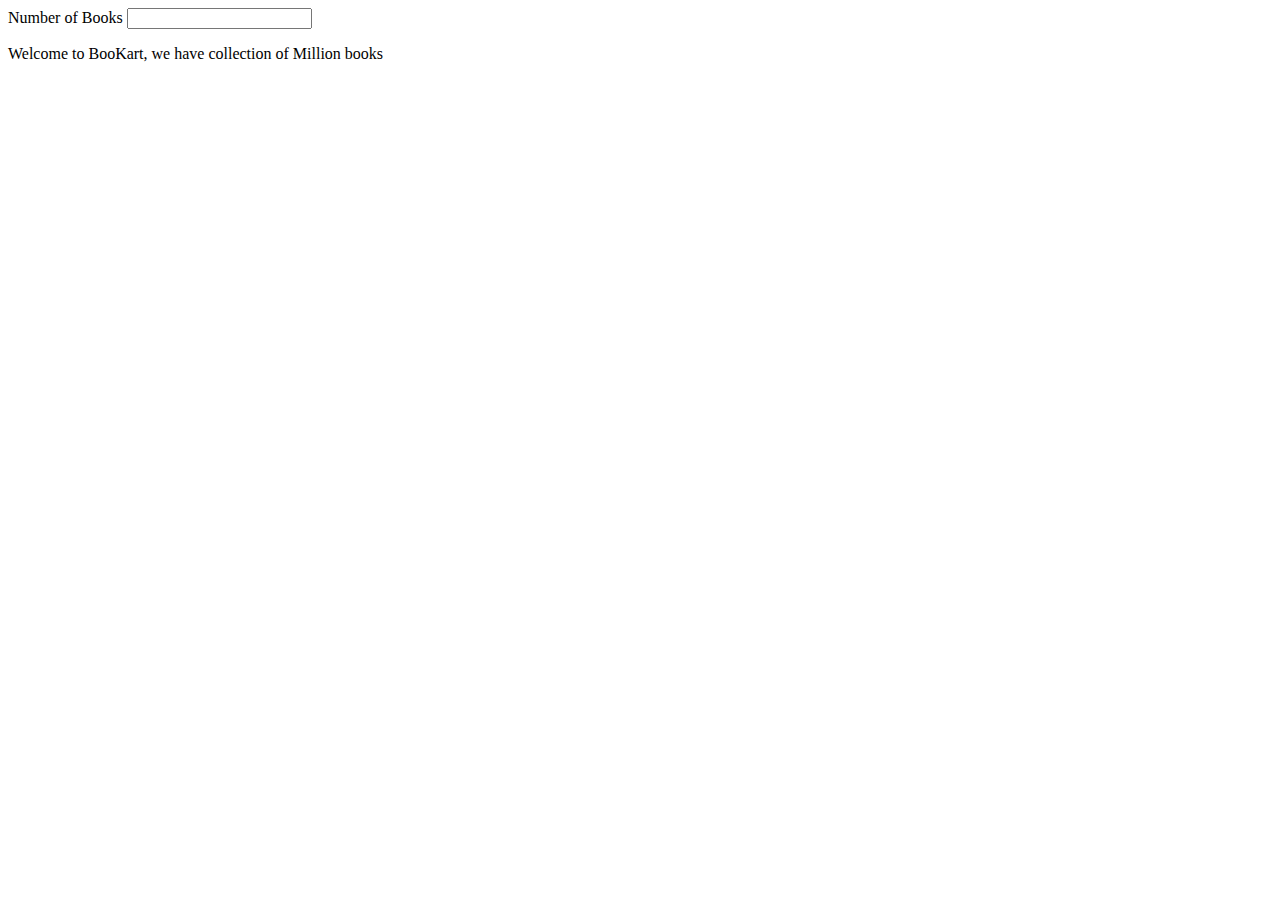
<file: teste.html>
<!DOCTYPE html>
<html ng-app>
<head>
	<title>How Angular js work?</title>
	<script src="angular.min.js"></script>
</head>
<body>
Number of Books <input type="number" ng-model="numOfBooks">
<p>Welcome to BooKart, we have collection of {{numOfBooks + ' Million'}} books</p>


</body>
</html>
</file>
